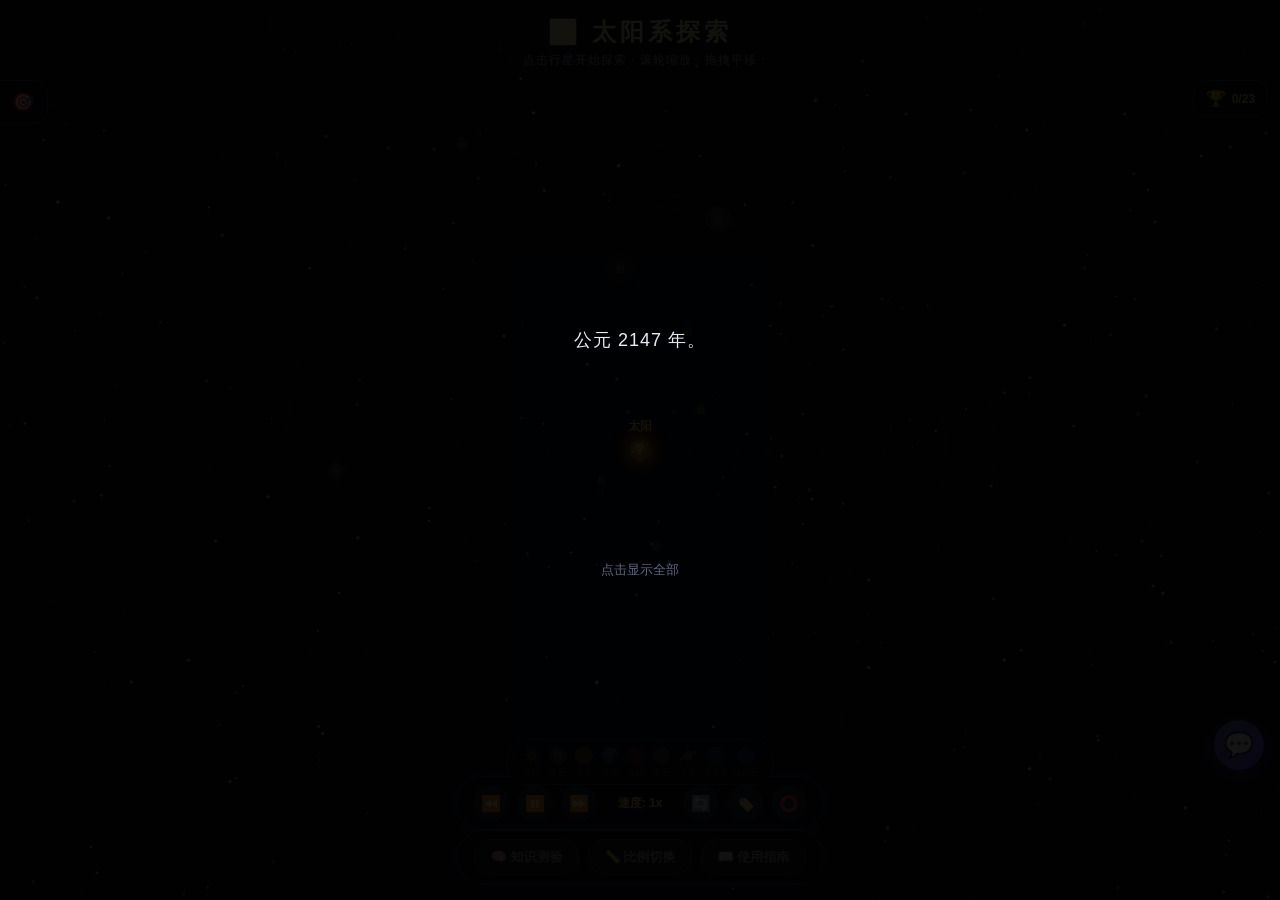
<file: index.html>
<!DOCTYPE html>
<html lang="zh-CN">
<head>
  <meta charset="UTF-8">
  <meta name="viewport" content="width=device-width, initial-scale=1.0">
  <title>太阳系探索 — 交互式科普</title>
  <link rel="stylesheet" href="css/style.css">
</head>
<body>
  <!-- 星空背景 Canvas -->
  <canvas id="stars-bg"></canvas>

  <!-- 顶部标题栏 -->
  <header id="header">
    <h1>🌌 太阳系探索</h1>
    <p class="subtitle">点击行星开始探索 · 滚轮缩放 · 拖拽平移</p>
  </header>

  <!-- 主画布 -->
  <canvas id="solar-system"></canvas>

  <!-- 时间控制栏 -->
  <div id="time-controls">
    <button id="btn-slower" title="减速">⏪</button>
    <button id="btn-pause" title="暂停/播放">⏸️</button>
    <button id="btn-faster" title="加速">⏩</button>
    <span id="speed-display">速度: 1x</span>
    <button id="btn-reset-view" title="重置视图">🔄</button>
    <button id="btn-labels" title="切换标签">🏷️</button>
    <button id="btn-orbits" title="切换轨道">⭕</button>
  </div>

  <!-- 行星信息面板 -->
  <div id="info-panel" class="panel hidden">
    <button id="btn-close-panel" class="close-btn">✕</button>
    <div id="planet-icon"></div>
    <h2 id="planet-name"></h2>
    <p id="planet-subtitle"></p>
    <div id="planet-stats"></div>
    <div id="planet-desc"></div>
    <div id="planet-facts"></div>
    <button id="btn-compare" class="action-btn">📊 行星对比</button>
  </div>

  <!-- 行星对比面板 -->
  <div id="compare-panel" class="panel hidden">
    <button id="btn-close-compare" class="close-btn">✕</button>
    <h2>📊 行星数据对比</h2>
    <div id="compare-content"></div>
  </div>

  <!-- 科普测验面板 -->
  <div id="quiz-panel" class="panel hidden">
    <button id="btn-close-quiz" class="close-btn">✕</button>
    <h2>🧠 太阳系知识测验</h2>
    <div id="quiz-progress"></div>
    <div id="quiz-question"></div>
    <div id="quiz-options"></div>
    <div id="quiz-feedback"></div>
    <div id="quiz-score"></div>
  </div>

  <!-- 底部工具栏 -->
  <div id="bottom-bar">
    <button id="btn-quiz" class="tool-btn">🧠 知识测验</button>
    <button id="btn-scale" class="tool-btn">📏 比例切换</button>
    <button id="btn-guide" class="tool-btn">📖 使用指南</button>
  </div>

  <!-- 使用指南弹窗 -->
  <div id="guide-modal" class="modal hidden">
    <div class="modal-content">
      <button class="close-btn" id="btn-close-guide">✕</button>
      <h2>📖 使用指南</h2>
      <div class="guide-items">
        <div class="guide-item">
          <span class="guide-icon">🖱️</span>
          <div>
            <strong>点击行星</strong>
            <p>查看行星详细信息、科学数据和趣味知识</p>
          </div>
        </div>
        <div class="guide-item">
          <span class="guide-icon">🔍</span>
          <div>
            <strong>滚轮缩放</strong>
            <p>放大查看行星细节，缩小总览太阳系全貌</p>
          </div>
        </div>
        <div class="guide-item">
          <span class="guide-icon">✋</span>
          <div>
            <strong>拖拽平移</strong>
            <p>按住鼠标拖拽（或触摸滑动）移动视角</p>
          </div>
        </div>
        <div class="guide-item">
          <span class="guide-icon">⏩</span>
          <div>
            <strong>时间控制</strong>
            <p>调节行星公转速度，暂停或加速观察轨道运动</p>
          </div>
        </div>
        <div class="guide-item">
          <span class="guide-icon">📏</span>
          <div>
            <strong>比例切换</strong>
            <p>在「可视化模式」和「真实比例模式」之间切换</p>
          </div>
        </div>
        <div class="guide-item">
          <span class="guide-icon">🧠</span>
          <div>
            <strong>知识测验</strong>
            <p>回答太阳系相关问题，检验你的天文知识</p>
          </div>
        </div>
      </div>
      <p class="guide-footer">本作品基于 HTML5 Canvas 技术开发，所有天文数据来源于 NASA 官方资料</p>
    </div>
  </div>

  <!-- 加载提示 -->
  <div id="loading">
    <div class="loading-spinner"></div>
    <p>正在加载太阳系...</p>
  </div>

  <script src="js/planets.js"></script>
  <script src="js/stars.js"></script>
  <script src="js/canvas.js"></script>
  <script src="js/missions.js"></script>
  <script src="js/achievements.js"></script>
  <script src="js/narrative.js"></script>
  <script src="js/warp.js"></script>
  <script src="js/ui.js"></script>
  <script src="js/quiz.js"></script>
  <script src="js/hud.js"></script>
  <script src="js/chat.js"></script>
  <script src="js/main.js"></script>
</body>
</html>
</file>
<file: css/style.css>
/* ===== 基础重置 ===== */
*, *::before, *::after {
  margin: 0;
  padding: 0;
  box-sizing: border-box;
}

:root {
  --bg-dark: #0a0e1a;
  --bg-panel: rgba(12, 16, 32, 0.92);
  --border-glow: rgba(100, 140, 255, 0.3);
  --text-primary: #e8eaf6;
  --text-secondary: #9fa8da;
  --accent-blue: #5c6bc0;
  --accent-gold: #ffd54f;
  --accent-orange: #ff9800;
  --accent-red: #ef5350;
  --accent-green: #66bb6a;
  --shadow-glow: 0 0 20px rgba(100, 140, 255, 0.15);
}

html, body {
  width: 100%;
  height: 100%;
  overflow: hidden;
  font-family: -apple-system, BlinkMacSystemFont, "Segoe UI", "PingFang SC", "Microsoft YaHei", sans-serif;
  background: var(--bg-dark);
  color: var(--text-primary);
  user-select: none;
  -webkit-user-select: none;
}

/* ===== 星空背景 ===== */
#stars-bg {
  position: fixed;
  top: 0;
  left: 0;
  width: 100%;
  height: 100%;
  z-index: 0;
  pointer-events: none;
}

/* ===== 主画布 ===== */
#solar-system {
  position: fixed;
  top: 0;
  left: 0;
  width: 100%;
  height: 100%;
  z-index: 1;
  cursor: grab;
}

#solar-system:active {
  cursor: grabbing;
}

/* ===== 顶部标题 ===== */
#header {
  position: fixed;
  top: 0;
  left: 0;
  right: 0;
  z-index: 10;
  text-align: center;
  padding: 16px 20px 12px;
  background: linear-gradient(to bottom, rgba(10, 14, 26, 0.9), transparent);
  pointer-events: none;
}

#header h1 {
  font-size: 24px;
  font-weight: 700;
  letter-spacing: 4px;
  background: linear-gradient(135deg, #e8eaf6, #ffd54f);
  -webkit-background-clip: text;
  -webkit-text-fill-color: transparent;
  background-clip: text;
}

#header .subtitle {
  font-size: 12px;
  color: var(--text-secondary);
  margin-top: 4px;
  letter-spacing: 1px;
}

/* ===== 时间控制栏 ===== */
#time-controls {
  position: fixed;
  bottom: 70px;
  left: 50%;
  transform: translateX(-50%);
  z-index: 10;
  display: flex;
  align-items: center;
  gap: 8px;
  padding: 8px 16px;
  background: var(--bg-panel);
  border: 1px solid var(--border-glow);
  border-radius: 30px;
  backdrop-filter: blur(12px);
  -webkit-backdrop-filter: blur(12px);
  box-shadow: var(--shadow-glow);
}

#time-controls button {
  width: 36px;
  height: 36px;
  border: none;
  background: rgba(255, 255, 255, 0.08);
  border-radius: 50%;
  font-size: 16px;
  cursor: pointer;
  transition: all 0.2s;
  display: flex;
  align-items: center;
  justify-content: center;
}

#time-controls button:hover {
  background: rgba(255, 255, 255, 0.18);
  transform: scale(1.1);
}

#time-controls button:active {
  transform: scale(0.95);
}

#speed-display {
  font-size: 12px;
  color: var(--accent-gold);
  min-width: 70px;
  text-align: center;
  font-weight: 600;
}

/* ===== 底部工具栏 ===== */
#bottom-bar {
  position: fixed;
  bottom: 16px;
  left: 50%;
  transform: translateX(-50%);
  z-index: 10;
  display: flex;
  gap: 8px;
  padding: 8px 16px;
  background: var(--bg-panel);
  border: 1px solid var(--border-glow);
  border-radius: 30px;
  backdrop-filter: blur(12px);
  -webkit-backdrop-filter: blur(12px);
  box-shadow: var(--shadow-glow);
}

.tool-btn {
  padding: 8px 16px;
  border: 1px solid rgba(255, 255, 255, 0.1);
  background: rgba(255, 255, 255, 0.06);
  color: var(--text-primary);
  border-radius: 20px;
  font-size: 13px;
  cursor: pointer;
  transition: all 0.2s;
  white-space: nowrap;
}

.tool-btn:hover {
  background: rgba(255, 255, 255, 0.15);
  border-color: var(--accent-blue);
}

.tool-btn:active {
  transform: scale(0.95);
}

/* ===== 通用面板 ===== */
.panel {
  position: fixed;
  top: 50%;
  left: 50%;
  transform: translate(-50%, -50%);
  z-index: 100;
  width: 420px;
  max-width: 92vw;
  max-height: 85vh;
  overflow-y: auto;
  background: var(--bg-panel);
  border: 1px solid var(--border-glow);
  border-radius: 20px;
  padding: 28px;
  backdrop-filter: blur(20px);
  -webkit-backdrop-filter: blur(20px);
  box-shadow: 0 0 60px rgba(0, 0, 0, 0.6), var(--shadow-glow);
  animation: panelIn 0.3s ease-out;
}

@keyframes panelIn {
  from {
    opacity: 0;
    transform: translate(-50%, -50%) scale(0.9);
  }
  to {
    opacity: 1;
    transform: translate(-50%, -50%) scale(1);
  }
}

.panel.hidden {
  display: none;
}

.close-btn {
  position: absolute;
  top: 16px;
  right: 16px;
  width: 32px;
  height: 32px;
  border: 1px solid rgba(255, 255, 255, 0.15);
  background: rgba(255, 255, 255, 0.08);
  color: var(--text-secondary);
  border-radius: 50%;
  font-size: 16px;
  cursor: pointer;
  transition: all 0.2s;
  display: flex;
  align-items: center;
  justify-content: center;
}

.close-btn:hover {
  background: rgba(239, 83, 80, 0.3);
  border-color: var(--accent-red);
  color: #fff;
}

/* ===== 信息面板 ===== */
#info-panel {
  text-align: center;
}

#planet-icon {
  font-size: 64px;
  margin-bottom: 8px;
  animation: float 3s ease-in-out infinite;
}

@keyframes float {
  0%, 100% { transform: translateY(0); }
  50% { transform: translateY(-8px); }
}

#planet-name {
  font-size: 28px;
  font-weight: 700;
  margin-bottom: 4px;
  background: linear-gradient(135deg, #fff, var(--accent-gold));
  -webkit-background-clip: text;
  -webkit-text-fill-color: transparent;
  background-clip: text;
}

#planet-subtitle {
  font-size: 13px;
  color: var(--text-secondary);
  margin-bottom: 20px;
}

#planet-stats {
  display: grid;
  grid-template-columns: 1fr 1fr;
  gap: 10px;
  margin-bottom: 20px;
  text-align: left;
}

.stat-item {
  padding: 10px 12px;
  background: rgba(255, 255, 255, 0.04);
  border: 1px solid rgba(255, 255, 255, 0.06);
  border-radius: 10px;
}

.stat-label {
  font-size: 11px;
  color: var(--text-secondary);
  margin-bottom: 4px;
}

.stat-value {
  font-size: 15px;
  font-weight: 600;
  color: var(--accent-gold);
}

#planet-desc {
  text-align: left;
  font-size: 14px;
  line-height: 1.8;
  color: var(--text-secondary);
  margin-bottom: 16px;
  padding: 12px 14px;
  background: rgba(255, 255, 255, 0.03);
  border-radius: 10px;
  border-left: 3px solid var(--accent-blue);
}

#planet-facts {
  text-align: left;
  margin-bottom: 16px;
}

.fact-item {
  display: flex;
  align-items: flex-start;
  gap: 8px;
  padding: 8px 0;
  border-bottom: 1px solid rgba(255, 255, 255, 0.04);
  font-size: 13px;
  color: var(--text-secondary);
}

.fact-item:last-child {
  border-bottom: none;
}

.fact-icon {
  flex-shrink: 0;
  width: 20px;
  text-align: center;
}

.action-btn {
  width: 100%;
  padding: 12px;
  border: 1px solid var(--accent-blue);
  background: rgba(92, 107, 192, 0.15);
  color: var(--text-primary);
  border-radius: 12px;
  font-size: 14px;
  cursor: pointer;
  transition: all 0.2s;
}

.action-btn:hover {
  background: rgba(92, 107, 192, 0.3);
}

/* ===== 对比面板 ===== */
#compare-panel h2 {
  text-align: center;
  margin-bottom: 20px;
  font-size: 20px;
}

.compare-table {
  width: 100%;
  border-collapse: collapse;
  font-size: 13px;
}

.compare-table th {
  padding: 10px 8px;
  background: rgba(92, 107, 192, 0.2);
  border-bottom: 2px solid var(--accent-blue);
  font-weight: 600;
  text-align: center;
}

.compare-table td {
  padding: 10px 8px;
  border-bottom: 1px solid rgba(255, 255, 255, 0.06);
  text-align: center;
  color: var(--text-secondary);
}

.compare-table tr:hover td {
  background: rgba(255, 255, 255, 0.03);
}

.compare-bar {
  display: inline-block;
  height: 6px;
  border-radius: 3px;
  background: linear-gradient(90deg, var(--accent-blue), var(--accent-gold));
  margin-top: 4px;
  transition: width 0.6s ease-out;
}

/* ===== 测验面板 ===== */
#quiz-panel h2 {
  text-align: center;
  margin-bottom: 16px;
}

#quiz-progress {
  text-align: center;
  font-size: 13px;
  color: var(--text-secondary);
  margin-bottom: 20px;
}

#quiz-question {
  font-size: 16px;
  line-height: 1.6;
  margin-bottom: 20px;
  padding: 16px;
  background: rgba(255, 255, 255, 0.04);
  border-radius: 12px;
  border-left: 3px solid var(--accent-gold);
}

#quiz-options {
  display: flex;
  flex-direction: column;
  gap: 10px;
  margin-bottom: 16px;
}

.quiz-option {
  padding: 14px 16px;
  border: 1px solid rgba(255, 255, 255, 0.1);
  background: rgba(255, 255, 255, 0.04);
  border-radius: 12px;
  font-size: 14px;
  cursor: pointer;
  transition: all 0.2s;
  text-align: left;
  color: var(--text-primary);
}

.quiz-option:hover {
  background: rgba(255, 255, 255, 0.1);
  border-color: var(--accent-blue);
}

.quiz-option.correct {
  background: rgba(102, 187, 106, 0.2);
  border-color: var(--accent-green);
  color: var(--accent-green);
}

.quiz-option.wrong {
  background: rgba(239, 83, 80, 0.2);
  border-color: var(--accent-red);
  color: var(--accent-red);
}

.quiz-option.disabled {
  pointer-events: none;
  opacity: 0.6;
}

#quiz-feedback {
  text-align: center;
  font-size: 14px;
  min-height: 24px;
  margin-bottom: 12px;
}

#quiz-score {
  text-align: center;
  font-size: 16px;
  font-weight: 600;
  color: var(--accent-gold);
}

/* ===== 弹窗 ===== */
.modal {
  position: fixed;
  top: 0;
  left: 0;
  right: 0;
  bottom: 0;
  z-index: 200;
  display: flex;
  align-items: center;
  justify-content: center;
  background: rgba(0, 0, 0, 0.6);
  animation: fadeIn 0.2s;
}

.modal.hidden {
  display: none;
}

@keyframes fadeIn {
  from { opacity: 0; }
  to { opacity: 1; }
}

.modal-content {
  position: relative;
  width: 480px;
  max-width: 92vw;
  max-height: 85vh;
  overflow-y: auto;
  background: var(--bg-panel);
  border: 1px solid var(--border-glow);
  border-radius: 20px;
  padding: 28px;
  backdrop-filter: blur(20px);
  -webkit-backdrop-filter: blur(20px);
  box-shadow: 0 0 60px rgba(0, 0, 0, 0.6);
}

.modal-content h2 {
  text-align: center;
  margin-bottom: 24px;
  font-size: 22px;
}

.guide-items {
  display: flex;
  flex-direction: column;
  gap: 16px;
  margin-bottom: 24px;
}

.guide-item {
  display: flex;
  align-items: flex-start;
  gap: 14px;
  padding: 14px;
  background: rgba(255, 255, 255, 0.04);
  border-radius: 12px;
  border: 1px solid rgba(255, 255, 255, 0.06);
}

.guide-icon {
  font-size: 28px;
  flex-shrink: 0;
}

.guide-item strong {
  display: block;
  margin-bottom: 4px;
  font-size: 15px;
}

.guide-item p {
  font-size: 13px;
  color: var(--text-secondary);
  line-height: 1.5;
}

.guide-footer {
  text-align: center;
  font-size: 11px;
  color: var(--text-secondary);
  opacity: 0.7;
  padding-top: 12px;
  border-top: 1px solid rgba(255, 255, 255, 0.06);
}

/* ===== 加载动画 ===== */
#loading {
  position: fixed;
  top: 0;
  left: 0;
  right: 0;
  bottom: 0;
  z-index: 1000;
  display: flex;
  flex-direction: column;
  align-items: center;
  justify-content: center;
  background: var(--bg-dark);
  transition: opacity 0.6s;
}

#loading.fade-out {
  opacity: 0;
  pointer-events: none;
}

.loading-spinner {
  width: 48px;
  height: 48px;
  border: 3px solid rgba(255, 255, 255, 0.1);
  border-top-color: var(--accent-gold);
  border-radius: 50%;
  animation: spin 0.8s linear infinite;
  margin-bottom: 16px;
}

@keyframes spin {
  to { transform: rotate(360deg); }
}

#loading p {
  font-size: 14px;
  color: var(--text-secondary);
  letter-spacing: 2px;
}

/* ===== 滚动条 ===== */
::-webkit-scrollbar {
  width: 6px;
}

::-webkit-scrollbar-track {
  background: transparent;
}

::-webkit-scrollbar-thumb {
  background: rgba(255, 255, 255, 0.15);
  border-radius: 3px;
}

::-webkit-scrollbar-thumb:hover {
  background: rgba(255, 255, 255, 0.25);
}

/* ===== 响应式 ===== */
@media (max-width: 600px) {
  #header h1 {
    font-size: 18px;
    letter-spacing: 2px;
  }

  #header .subtitle {
    font-size: 10px;
  }

  .panel {
    padding: 20px;
    border-radius: 16px;
  }

  #planet-name {
    font-size: 22px;
  }

  #planet-stats {
    grid-template-columns: 1fr;
  }

  #time-controls {
    bottom: 65px;
    padding: 6px 12px;
    gap: 6px;
  }

  #time-controls button {
    width: 32px;
    height: 32px;
    font-size: 14px;
  }

  #bottom-bar {
    bottom: 12px;
    padding: 6px 12px;
    gap: 6px;
  }

  .tool-btn {
    padding: 6px 12px;
    font-size: 12px;
  }

  #planet-icon {
    font-size: 48px;
  }

  .compare-table {
    font-size: 11px;
  }
}

@media (max-width: 380px) {
  #time-controls {
    flex-wrap: wrap;
    justify-content: center;
  }

  #speed-display {
    width: 100%;
    margin-top: 4px;
  }
}

/* ===== 剧情叙事 ===== */
#narrative-overlay,
.ending-overlay,
#arrival-overlay {
  position: fixed;
  top: 0;
  left: 0;
  right: 0;
  bottom: 0;
  z-index: 500;
  display: flex;
  align-items: center;
  justify-content: center;
  background: rgba(0, 0, 0, 0.92);
  animation: fadeIn 0.8s;
}

#narrative-overlay.fade-out,
.ending-overlay.fade-out,
#arrival-overlay.fade-out {
  opacity: 0;
  transition: opacity 0.5s;
}

.narrative-content,
.arrival-content {
  max-width: 520px;
  width: 90%;
  text-align: center;
}

.narrative-text {
  font-size: 18px;
  line-height: 2.2;
  color: var(--text-primary);
  letter-spacing: 1px;
  min-height: 200px;
}

.narrative-line {
  animation: lineIn 0.3s ease-out;
}

@keyframes lineIn {
  from { opacity: 0; transform: translateY(8px); }
  to { opacity: 1; transform: translateY(0); }
}

.narrative-skip {
  margin-top: 40px;
  font-size: 13px;
  color: var(--text-secondary);
  opacity: 0.6;
  animation: pulse 2s ease-in-out infinite;
}

.narrative-skip.ready {
  color: var(--accent-gold);
  opacity: 1;
  font-size: 15px;
}

@keyframes pulse {
  0%, 100% { opacity: 0.4; }
  50% { opacity: 0.8; }
}

/* 到达台词 */
.arrival-content {
  text-align: left;
}

.arrival-header {
  display: flex;
  align-items: center;
  gap: 12px;
  margin-bottom: 24px;
  padding-bottom: 16px;
  border-bottom: 1px solid rgba(255, 255, 255, 0.1);
}

.arrival-icon {
  font-size: 48px;
}

.arrival-title {
  font-size: 24px;
  font-weight: 700;
  background: linear-gradient(135deg, #fff, var(--accent-gold));
  -webkit-background-clip: text;
  -webkit-text-fill-color: transparent;
  background-clip: text;
}

.arrival-text {
  font-size: 16px;
  line-height: 2;
  color: var(--text-secondary);
  min-height: 80px;
  margin-bottom: 24px;
}

.arrival-line {
  animation: lineIn 0.3s ease-out;
}

.arrival-skip {
  text-align: center;
  font-size: 14px;
  color: var(--accent-gold);
  opacity: 0.8;
  animation: pulse 2s ease-in-out infinite;
}

/* ===== 任务面板 ===== */
#mission-panel {
  position: fixed;
  top: 80px;
  left: 0;
  z-index: 20;
  width: 48px;
  transition: width 0.3s ease;
  pointer-events: auto;
}

#mission-panel.expanded {
  width: 280px;
}

.mission-toggle {
  display: flex;
  align-items: center;
  gap: 8px;
  padding: 10px 12px;
  background: var(--bg-panel);
  border: 1px solid var(--border-glow);
  border-left: none;
  border-radius: 0 14px 14px 0;
  cursor: pointer;
  backdrop-filter: blur(12px);
  -webkit-backdrop-filter: blur(12px);
  transition: all 0.2s;
  pointer-events: auto;
}

.mission-toggle:hover {
  background: rgba(20, 25, 50, 0.95);
}

.mission-toggle-icon {
  font-size: 18px;
  flex-shrink: 0;
}

.mission-toggle-text {
  font-size: 13px;
  font-weight: 600;
  display: none;
}

.mission-toggle-count {
  font-size: 11px;
  color: var(--accent-gold);
  display: none;
}

#mission-panel.expanded .mission-toggle-text,
#mission-panel.expanded .mission-toggle-count {
  display: inline;
}

.mission-list {
  display: none;
  margin-top: 4px;
  background: var(--bg-panel);
  border: 1px solid var(--border-glow);
  border-left: none;
  border-radius: 0 14px 14px 0;
  padding: 14px;
  max-height: 400px;
  overflow-y: auto;
  backdrop-filter: blur(12px);
  -webkit-backdrop-filter: blur(12px);
}

#mission-panel.expanded .mission-list {
  display: block;
}

.mission-header h3 {
  font-size: 14px;
  margin-bottom: 10px;
}

.mission-progress-bar {
  height: 4px;
  background: rgba(255, 255, 255, 0.08);
  border-radius: 2px;
  overflow: hidden;
  margin-bottom: 12px;
}

.mission-progress-fill {
  height: 100%;
  background: linear-gradient(90deg, var(--accent-blue), var(--accent-gold));
  border-radius: 2px;
  transition: width 0.5s ease;
  width: 0;
}

.mission-item {
  display: flex;
  align-items: flex-start;
  gap: 8px;
  padding: 10px 8px;
  border-bottom: 1px solid rgba(255, 255, 255, 0.04);
  font-size: 12px;
}

.mission-item:last-child {
  border-bottom: none;
}

.mission-type {
  font-size: 16px;
  flex-shrink: 0;
  margin-top: 2px;
}

.mission-info {
  flex: 1;
  min-width: 0;
}

.mission-title {
  font-weight: 600;
  margin-bottom: 2px;
  color: var(--text-primary);
}

.mission-desc {
  color: var(--text-secondary);
  font-size: 11px;
  line-height: 1.4;
}

.mission-points {
  font-size: 11px;
  color: var(--accent-gold);
  font-weight: 600;
  flex-shrink: 0;
}

.mission-empty {
  text-align: center;
  padding: 20px;
  font-size: 14px;
  color: var(--accent-gold);
}

/* ===== 行星进度指示器 ===== */
#planet-progress {
  position: fixed;
  left: 50%;
  transform: translateX(-50%);
  bottom: 115px;
  z-index: 10;
  display: flex;
  gap: 6px;
  padding: 6px 14px;
  background: var(--bg-panel);
  border: 1px solid var(--border-glow);
  border-radius: 20px;
  backdrop-filter: blur(12px);
  -webkit-backdrop-filter: blur(12px);
}

.planet-dot {
  display: flex;
  flex-direction: column;
  align-items: center;
  gap: 2px;
  opacity: 0.3;
  transition: all 0.3s;
  cursor: default;
}

.planet-dot.visited {
  opacity: 1;
}

.planet-dot-icon {
  font-size: 16px;
}

.planet-dot-label {
  font-size: 8px;
  color: var(--text-secondary);
}

.planet-dot.visited .planet-dot-label {
  color: var(--accent-gold);
}

/* ===== 成就徽章 ===== */
#achievement-badge {
  position: fixed;
  top: 80px;
  right: 12px;
  z-index: 20;
  display: flex;
  align-items: center;
  gap: 6px;
  padding: 8px 12px;
  background: var(--bg-panel);
  border: 1px solid var(--border-glow);
  border-radius: 14px;
  cursor: pointer;
  backdrop-filter: blur(12px);
  -webkit-backdrop-filter: blur(12px);
  transition: all 0.2s;
}

#achievement-badge:hover {
  background: rgba(20, 25, 50, 0.95);
  border-color: var(--accent-gold);
}

.badge-icon {
  font-size: 16px;
}

.badge-count {
  font-size: 12px;
  color: var(--accent-gold);
  font-weight: 600;
}

/* 成就详情面板 */
#achievement-panel {
  text-align: center;
}

#achievement-panel h2 {
  margin-bottom: 20px;
}

.achievement-grid {
  display: grid;
  grid-template-columns: repeat(3, 1fr);
  gap: 12px;
}

.achievement-card {
  padding: 14px 8px;
  border-radius: 12px;
  border: 1px solid rgba(255, 255, 255, 0.06);
  transition: all 0.2s;
}

.achievement-card.unlocked {
  background: rgba(255, 213, 79, 0.08);
  border-color: rgba(255, 213, 79, 0.2);
}

.achievement-card.locked {
  background: rgba(255, 255, 255, 0.02);
  opacity: 0.5;
}

.ach-icon {
  font-size: 28px;
  margin-bottom: 6px;
}

.ach-name {
  font-size: 12px;
  font-weight: 600;
  margin-bottom: 4px;
}

.ach-desc {
  font-size: 10px;
  color: var(--text-secondary);
  line-height: 1.3;
}

/* 成就解锁动画 */
.achievement-overlay {
  position: fixed;
  top: 0;
  left: 0;
  right: 0;
  bottom: 0;
  z-index: 600;
  display: flex;
  align-items: center;
  justify-content: center;
  pointer-events: none;
  animation: fadeIn 0.3s;
}

.achievement-overlay.fade-out {
  opacity: 0;
  transition: opacity 0.4s;
}

.achievement-popup {
  text-align: center;
  padding: 32px 48px;
  background: var(--bg-panel);
  border: 2px solid var(--accent-gold);
  border-radius: 20px;
  box-shadow: 0 0 60px rgba(255, 213, 79, 0.3);
  animation: popIn 0.4s cubic-bezier(0.34, 1.56, 0.64, 1);
}

@keyframes popIn {
  from { transform: scale(0.5); opacity: 0; }
  to { transform: scale(1); opacity: 1; }
}

.achievement-popup .achievement-icon {
  font-size: 48px;
  margin-bottom: 8px;
}

.achievement-popup .achievement-label {
  font-size: 12px;
  color: var(--accent-gold);
  letter-spacing: 3px;
  text-transform: uppercase;
  margin-bottom: 8px;
}

.achievement-popup .achievement-name {
  font-size: 22px;
  font-weight: 700;
  margin-bottom: 6px;
  background: linear-gradient(135deg, #fff, var(--accent-gold));
  -webkit-background-clip: text;
  -webkit-text-fill-color: transparent;
  background-clip: text;
}

.achievement-popup .achievement-desc {
  font-size: 13px;
  color: var(--text-secondary);
}

/* ===== Toast 通知 ===== */
.toast {
  position: fixed;
  top: 20px;
  left: 50%;
  transform: translateX(-50%) translateY(-20px);
  z-index: 400;
  padding: 12px 24px;
  background: var(--bg-panel);
  border: 1px solid var(--border-glow);
  border-radius: 12px;
  font-size: 14px;
  color: var(--text-primary);
  backdrop-filter: blur(12px);
  -webkit-backdrop-filter: blur(12px);
  opacity: 0;
  transition: all 0.3s ease;
  pointer-events: none;
  white-space: nowrap;
}

.toast.show {
  opacity: 1;
  transform: translateX(-50%) translateY(0);
}

.toast.hide {
  opacity: 0;
  transform: translateX(-50%) translateY(-10px);
}

.toast-success {
  border-color: var(--accent-green);
  box-shadow: 0 0 20px rgba(102, 187, 106, 0.15);
}

.toast-info {
  border-color: var(--accent-blue);
}

/* ===== 响应式补充 ===== */
@media (max-width: 600px) {
  #mission-panel {
    top: 60px;
  }

  #mission-panel.expanded {
    width: 240px;
  }

  #planet-progress {
    bottom: 100px;
    gap: 4px;
    padding: 4px 10px;
  }

  .planet-dot-icon {
    font-size: 14px;
  }

  .planet-dot-label {
    font-size: 7px;
  }

  #achievement-badge {
    top: 60px;
  }

  .achievement-grid {
    grid-template-columns: repeat(3, 1fr);
    gap: 8px;
  }

  .narrative-text {
    font-size: 15px;
  }

  .arrival-icon {
    font-size: 36px;
  }

  .arrival-title {
    font-size: 20px;
  }
}

/* ===== AI 聊天面板 ===== */
#chat-toggle {
  position: fixed;
  bottom: 130px;
  right: 16px;
  z-index: 30;
  width: 50px;
  height: 50px;
  border-radius: 50%;
  background: linear-gradient(135deg, #5c6bc0, #7c4dff);
  display: flex;
  align-items: center;
  justify-content: center;
  font-size: 24px;
  cursor: pointer;
  box-shadow: 0 4px 20px rgba(92, 107, 192, 0.4);
  transition: all 0.3s;
  user-select: none;
}

#chat-toggle:hover {
  transform: scale(1.1);
  box-shadow: 0 4px 30px rgba(92, 107, 192, 0.6);
}

#chat-toggle.active {
  background: linear-gradient(135deg, #ef5350, #e53935);
}

#chat-panel {
  position: fixed;
  bottom: 190px;
  right: 16px;
  z-index: 30;
  width: 380px;
  height: 500px;
  max-width: calc(100vw - 32px);
  max-height: calc(100vh - 220px);
  background: rgba(10, 14, 26, 0.96);
  border: 1px solid rgba(100, 140, 255, 0.2);
  border-radius: 16px;
  display: flex;
  flex-direction: column;
  overflow: hidden;
  backdrop-filter: blur(20px);
  -webkit-backdrop-filter: blur(20px);
  box-shadow: 0 8px 40px rgba(0, 0, 0, 0.5);
  animation: chatIn 0.3s ease-out;
}

#chat-panel.hidden {
  display: none;
}

@keyframes chatIn {
  from { opacity: 0; transform: translateY(20px) scale(0.95); }
  to { opacity: 1; transform: translateY(0) scale(1); }
}

.chat-header {
  display: flex;
  align-items: center;
  gap: 8px;
  padding: 14px 16px;
  border-bottom: 1px solid rgba(255, 255, 255, 0.08);
  flex-shrink: 0;
}

.chat-header-icon {
  font-size: 20px;
}

.chat-header-title {
  flex: 1;
  font-size: 15px;
  font-weight: 600;
  background: linear-gradient(135deg, #e8eaf6, #ffd54f);
  -webkit-background-clip: text;
  -webkit-text-fill-color: transparent;
  background-clip: text;
}

.chat-close, .chat-settings-btn {
  width: 28px;
  height: 28px;
  border: none;
  background: rgba(255, 255, 255, 0.08);
  color: var(--text-secondary);
  border-radius: 50%;
  font-size: 14px;
  cursor: pointer;
  display: flex;
  align-items: center;
  justify-content: center;
  transition: all 0.2s;
}

.chat-close:hover {
  background: rgba(239, 83, 80, 0.3);
  color: #fff;
}

.chat-settings-btn:hover {
  background: rgba(92, 107, 192, 0.3);
}

.chat-key-status {
  margin: 12px 0;
  font-size: 13px;
  text-align: center;
}

#api-key-modal .modal-content a {
  text-decoration: underline;
}

#api-key-modal .modal-content a:hover {
  opacity: 0.8;
}

.chat-messages {
  flex: 1;
  overflow-y: auto;
  padding: 16px;
  display: flex;
  flex-direction: column;
  gap: 12px;
}

.chat-welcome {
  text-align: center;
  padding: 20px 0;
}

.chat-welcome-icon {
  font-size: 40px;
  margin-bottom: 12px;
}

.chat-welcome-text {
  font-size: 16px;
  font-weight: 600;
  margin-bottom: 6px;
}

.chat-welcome-sub {
  font-size: 13px;
  color: var(--text-secondary);
  margin-bottom: 20px;
}

.chat-quick-questions {
  display: flex;
  flex-wrap: wrap;
  gap: 8px;
  justify-content: center;
}

.quick-q {
  padding: 8px 14px;
  border: 1px solid rgba(255, 255, 255, 0.1);
  background: rgba(255, 255, 255, 0.04);
  color: var(--text-primary);
  border-radius: 20px;
  font-size: 12px;
  cursor: pointer;
  transition: all 0.2s;
}

.quick-q:hover {
  background: rgba(92, 107, 192, 0.2);
  border-color: var(--accent-blue);
}

.chat-msg {
  display: flex;
  max-width: 85%;
}

.chat-msg-user {
  align-self: flex-end;
}

.chat-msg-assistant {
  align-self: flex-start;
}

.chat-bubble {
  padding: 10px 14px;
  border-radius: 14px;
  font-size: 13px;
  line-height: 1.6;
  word-break: break-word;
}

.chat-msg-user .chat-bubble {
  background: linear-gradient(135deg, #5c6bc0, #7c4dff);
  color: #fff;
  border-bottom-right-radius: 4px;
}

.chat-msg-assistant .chat-bubble {
  background: rgba(255, 255, 255, 0.08);
  color: var(--text-primary);
  border-bottom-left-radius: 4px;
}

.chat-loading-bubble {
  padding: 14px 20px;
}

.dot-typing {
  display: inline-block;
  width: 6px;
  height: 6px;
  border-radius: 50%;
  background: var(--text-secondary);
  animation: dotTyping 1.4s infinite;
  position: relative;
}

.dot-typing::before,
.dot-typing::after {
  content: '';
  position: absolute;
  width: 6px;
  height: 6px;
  border-radius: 50%;
  background: var(--text-secondary);
  animation: dotTyping 1.4s infinite;
}

.dot-typing::before {
  left: -12px;
  animation-delay: 0.2s;
}

.dot-typing::after {
  left: 12px;
  animation-delay: 0.4s;
}

@keyframes dotTyping {
  0%, 60%, 100% { opacity: 0.3; transform: scale(0.8); }
  30% { opacity: 1; transform: scale(1); }
}

.chat-input-area {
  display: flex;
  gap: 8px;
  padding: 12px 16px;
  border-top: 1px solid rgba(255, 255, 255, 0.08);
  flex-shrink: 0;
}

#chat-input {
  flex: 1;
  padding: 10px 14px;
  border: 1px solid rgba(255, 255, 255, 0.1);
  background: rgba(255, 255, 255, 0.05);
  color: var(--text-primary);
  border-radius: 20px;
  font-size: 13px;
  outline: none;
  transition: border-color 0.2s;
}

#chat-input::placeholder {
  color: rgba(255, 255, 255, 0.3);
}

#chat-input:focus {
  border-color: var(--accent-blue);
}

#chat-send {
  width: 38px;
  height: 38px;
  border: none;
  background: linear-gradient(135deg, #5c6bc0, #7c4dff);
  color: #fff;
  border-radius: 50%;
  font-size: 16px;
  cursor: pointer;
  transition: all 0.2s;
  display: flex;
  align-items: center;
  justify-content: center;
  flex-shrink: 0;
}

#chat-send:hover {
  transform: scale(1.05);
}

#chat-send:disabled {
  opacity: 0.5;
  cursor: not-allowed;
  transform: none;
}

/* ===== 聊天响应式 ===== */
@media (max-width: 480px) {
  #chat-panel {
    width: calc(100vw - 20px);
    right: 10px;
    bottom: 180px;
    height: calc(100vh - 200px);
  }

  #chat-toggle {
    bottom: 120px;
    right: 12px;
    width: 44px;
    height: 44px;
    font-size: 20px;
  }
}
</file>
